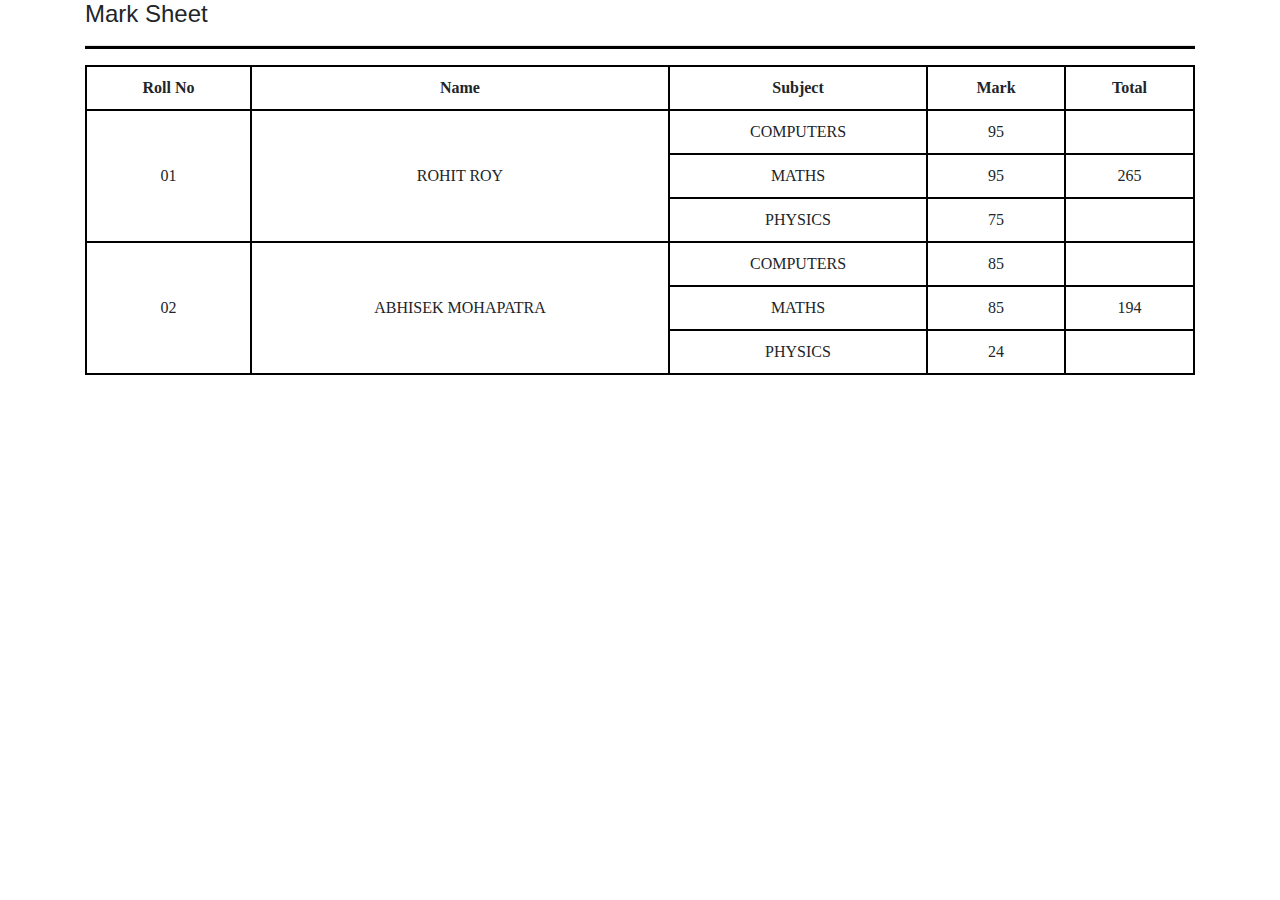
<file: Marks Sheet/marksSheet.html>
<html lang="en">
<head>
    <meta charset="UTF-8">
    <meta name="viewport" content="width=device-width, initial-scale=1.0">
    <title>Marks Sheet</title>
    <link rel="stylesheet" href="https://maxcdn.bootstrapcdn.com/bootstrap/4.5.2/css/bootstrap.min.css">
    <link rel="stylesheet" href="css/markssheet.css">
</head>
<body>
  <div class="container">
    <h4 class="form__title">Mark Sheet</h4>
    <hr>
</div>
<div class="container">
    <table class="table">
        <thead>
          <tr>
            <th>Roll No</th>
            <th>Name</th>
            <th>Subject</th>
            <th>Mark</th>
            <th>Total</th>
          </tr>
        </thead>
        <tbody>
            <tr>
              <td rowspan="3">01</td>
               <td rowspan="3" >ROHIT ROY</td>
               <td>COMPUTERS </td>
               <td>95</td>
               <td></td>
           </tr>
           <tr>
               <td>MATHS</td>
               <td>95</td>
               <td class="marks__total">265</td>
           </tr>
           <tr>
               <td>PHYSICS</td>
               <td>75</td> 
               <td></td>
           </tr>
          </tbody>
          <tbody>
            <tr>
              <td rowspan="3">02</td>
               <td rowspan="3" >ABHISEK MOHAPATRA</td>
               <td>COMPUTERS </td>
               <td>85</td>
               <td></td>
           </tr>
           <tr>
               <td>MATHS</td>
               <td>85</td>
               <td class="marks__total">194</td>
           </tr>
           <tr>
               <td>PHYSICS</td>
               <td>24</td> 
               <td></td>
           </tr>
        </tbody>
        <tfoot>

        </tfoot>
      </table>
</div>
</body>
</html>
</file>
<file: Marks Sheet/css/markssheet.css>
* {
    margin: 0px;
    padding: 0px;
    box-sizing: border-box;
}
.form-title{
    color: #000;
}
hr{
    border-bottom: 3px solid black;
}
.table thead th {
    border:2px solid #000;
    text-align: center;
    font-family: cursive;
}
.table tbody td{
    text-align: center;
    vertical-align: middle;
    border: 2px solid #000;
    font-family: cursive;
}
td{
    border-bottom: none;
}
</file>
